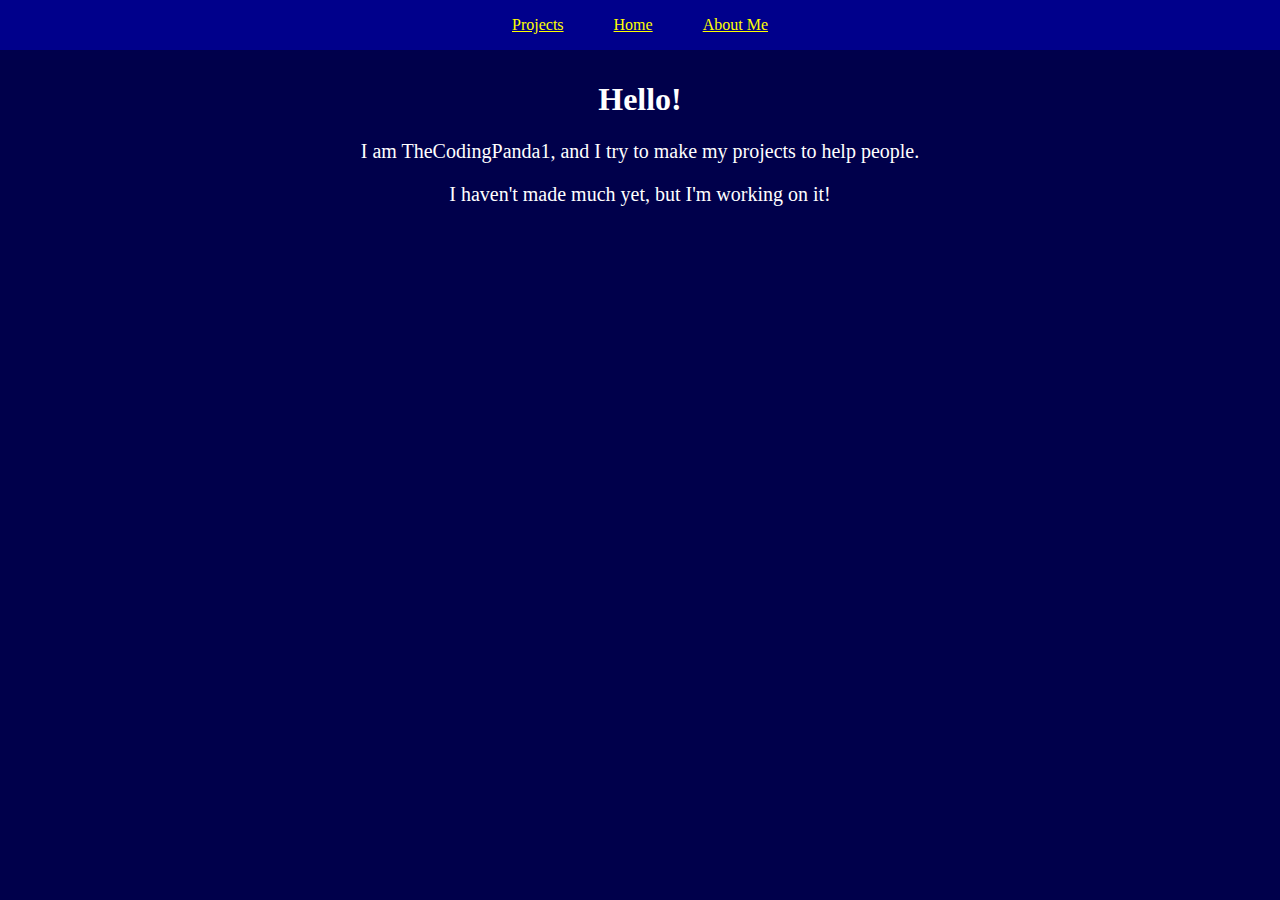
<file: about/index.html>
<!DOCTYPE html>
<html lang="en">
    <head>
        <meta charset="UTF-8">
        <meta name="viewport" content="width=device-width, initial-scale=1.0">
        <title>Document</title>
        <link rel="stylesheet" href="style.css">
    </head>
    <body>
        <div id="top-bar">
            <a href = "./projects">Projects</a>
            <a href = "https://TheCodingPanda1.github.io">Home</a>
            <a href = "./about">About Me</a>
        </div>
        <div id = "content">
            <h1>Hello!</h1>
            <p>I am TheCodingPanda1, and I try to make my projects to help people.</p>
            <p>I haven't made much yet, but I'm working on it!</p>
        </div>
    </body>
</html>
</file>
<file: about/style.css>
#top-bar {
    width: 100%;
    height: 50px;
    background: darkblue;
    position: absolute;
    left: 0px;
    top: 0px;
    margin: 0px;
    display: flex;
    align-items: center;
    justify-content: center;
}
#top-bar a {
    margin: 25px;
    color: yellow;
    cursor: pointer;
    transition: 0.25s;
    height: 50px;
    display: flex;
    align-items: center;
}
#top-bar a:hover {
    color: red;
}
#content {
    position: absolute;
    left: 0px;
    top: 50px;
    width: calc(100% - 20px);
    height: calc(100% - 70px);
    background: rgb(0, 0, 75);
    color: white;
    text-align: center;
    padding: 10px;
}
#content p {
    font-size: 20px;
}
#content a{
    color: skyblue;
}
</file>
